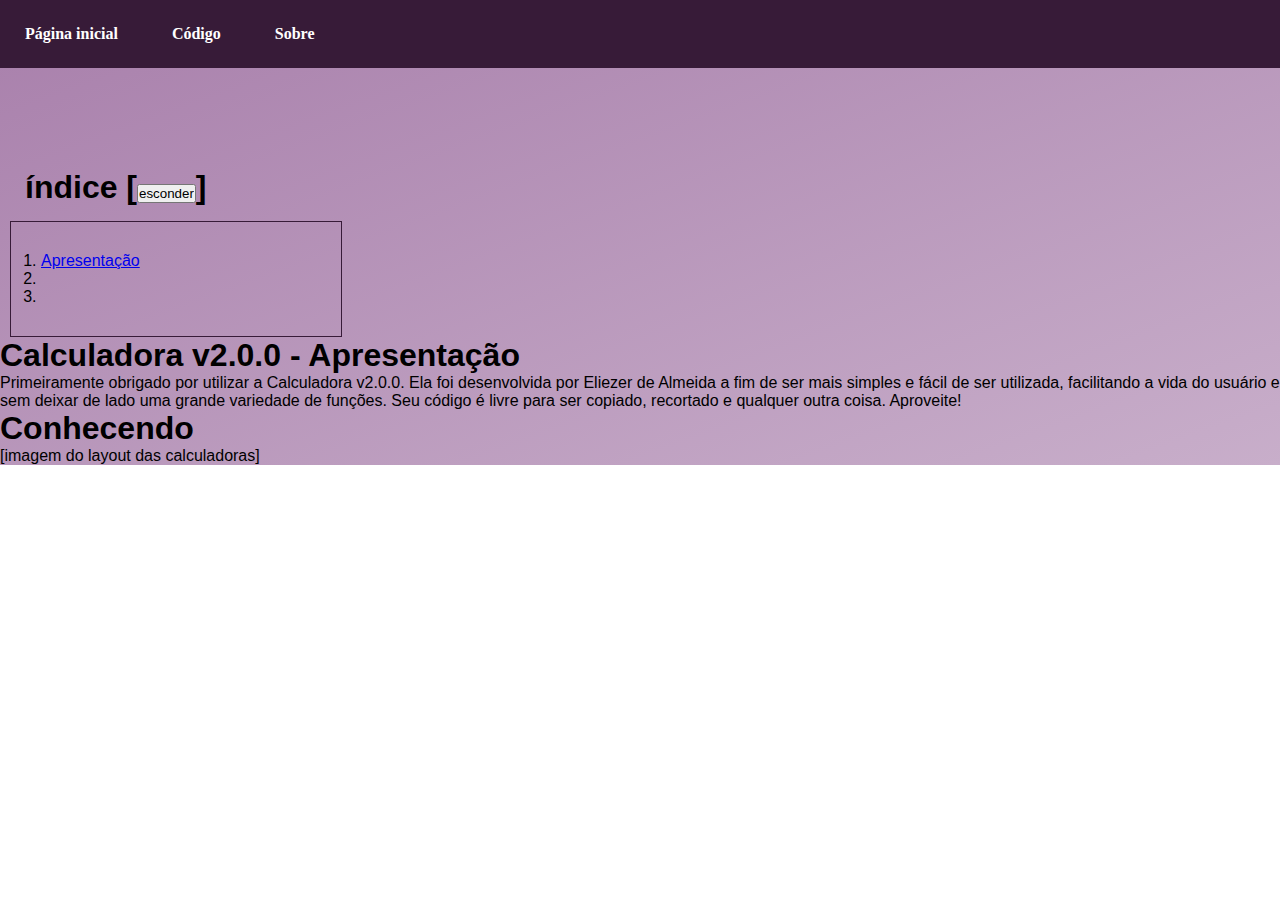
<file: ajuda/index.html>
<!DOCTYPE html>
<html>
    <head>
        <link rel="stylesheet" href="estilo.css"/>
        <link rel="shortcut icon" href="../files/favicon1.ico" />
        <meta charset="UTF-8"/>
        <script>
            var show = 1;
            function trocar(){
                
                if (show == 1){
                    esconder();
                    show = 0;
                }
                else{
                    mostrar();
                    show = 1;
                }
            }
            function esconder(){
                document.getElementById("indice").style.display = "none";
            }
            function mostrar(){
                document.getElementById("indice").style.display = "block";
            }
        </script>
    </head>
    <body>
        <!-- Menu modificavel -->
        <iframe src="menu.html" class="menu"></iframe>
        <!--Background #a87fab e #c8aeca-->
        <h1 style="margin-left: 10px; padding: 15px;">índice [<input type="submit" name="esconder" value="esconder"onclick="trocar()">]</h1>
        <div id="indice">
            <ol style="padding: 15px;">
                <li><a href="#">Apresentação</a></li>
                <li><a href="#"></a></li>
                <li><a href="#"></a></li>
            </ol>
        </div>
        <!-- conteúdo-->
        <h1 class="titulos">Calculadora v2.0.0 - Apresentação</h1>
        <p>Primeiramente obrigado por utilizar a Calculadora v2.0.0. Ela foi desenvolvida por Eliezer de Almeida a fim de ser mais simples e fácil de ser utilizada, facilitando a vida do usuário e sem deixar de lado uma grande variedade de funções. Seu código é livre para ser copiado, recortado e qualquer outra coisa. Aproveite!</p>
        <h1 class="titulos">Conhecendo</h1>
        [imagem do layout das calculadoras]


    </body>
</html>
</file>
<file: ajuda/estilo.css>
@charset "utf-8";
* {
    margin: 0;
    padding: 0;
    font-family: Arial, Helvetica, sans-serif; 
    /*fonte temporária */
}
.menu{
    border: none;
    width: 100%;
}
body{
    background-image: linear-gradient(to bottom right, #a87fab, #c8aeca);
    background-repeat: no-repeat;
}
#indice{
    border: 1px solid #371B38;
    width: 300px;
    margin-left: 10px;
    padding: 15px;
}
</file>
